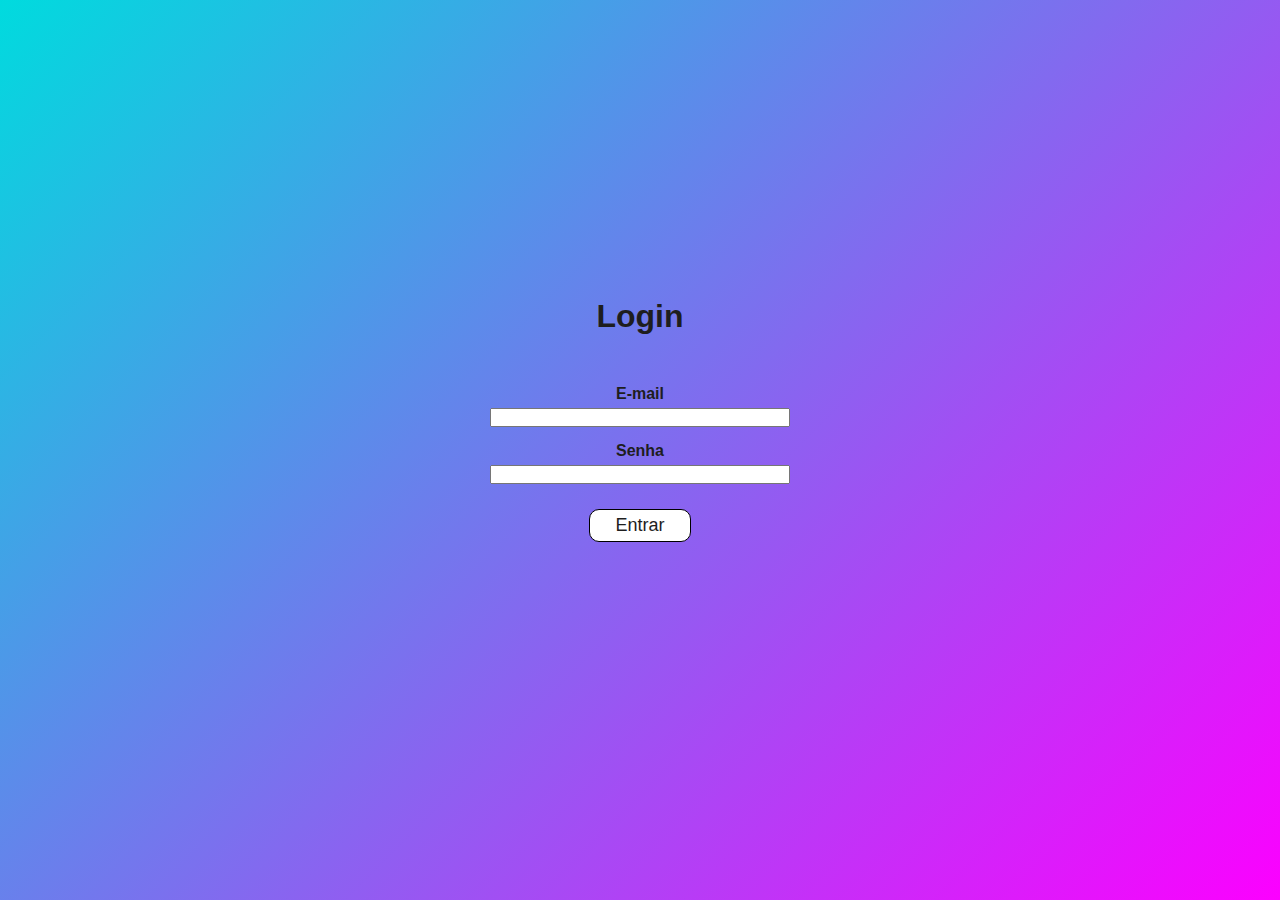
<file: Ex08/index.html>
<!DOCTYPE html>
<html lang="pt-br">
    <head>
        <meta charset="UTF-8" />
        <meta http-equiv="X-UA-Compatible" content="IE=edge" />
        <meta name="viewport" content="width=device-width, initial-scale=1.0" />
        <title>DEVinPhilips</title>
        <script src="app.js" type="module" defer></script>
        <link rel="stylesheet" href="style.css" />
    </head>
    <body>
        <main>
            <h1>Login</h1>
            <p class="mensagem-login"></p>
            <form>
                <label for="email">E-mail</label>
                <input type="email" name="email" id="email" />
                <label for="senha">Senha</label>
                <input type="password" name="senha" id="senha" />
                <div>
                    <a href="#" class="btn-login">Entrar</a>
                </div>
            </form>
        </main>
    </body>
</html>
</file>
<file: Ex08/style.css>
* {
    margin: 0;
    padding: 0;
    box-sizing: border-box;
}

body {
    min-height: 100vh;
    font-family: sans-serif;
    color: rgb(30, 30, 30);
    background-image: linear-gradient(135deg, #00dbde 0%, #fc00ff 100%);
    text-align: center;
    display: flex;
    justify-content: center;
    align-items: center;
}

main {
    position: relative;
}

h1 {
    margin-bottom: 50px;
    margin-top: -50px;
}

.mensagem-login {
    position: absolute;
    width: 300px;
    top: 0;
}

label {
    display: block;
    font-weight: bold;
    margin-bottom: 5px;
}

input {
    margin-bottom: 15px;
    width: 300px;
}

.btn-login:link,
.btn-login:visited {
    display: inline-block;
    text-decoration: none;
    background-color: white;
    color: inherit;
    font-size: 18px;
    padding: 5px 25px;
    border-radius: 10px;
    border: 1px solid black;
    margin: 10px;
}

.btn-login:hover {
    box-shadow: 0 10px 10px rgba(0, 0, 0, 0.4);
    transform: translateY(-2px);
}

.btn-login:active {
    transform: translateY(0px);
    box-shadow: 0 5px 5px rgba(0, 0, 0, 0.4);
}
</file>
